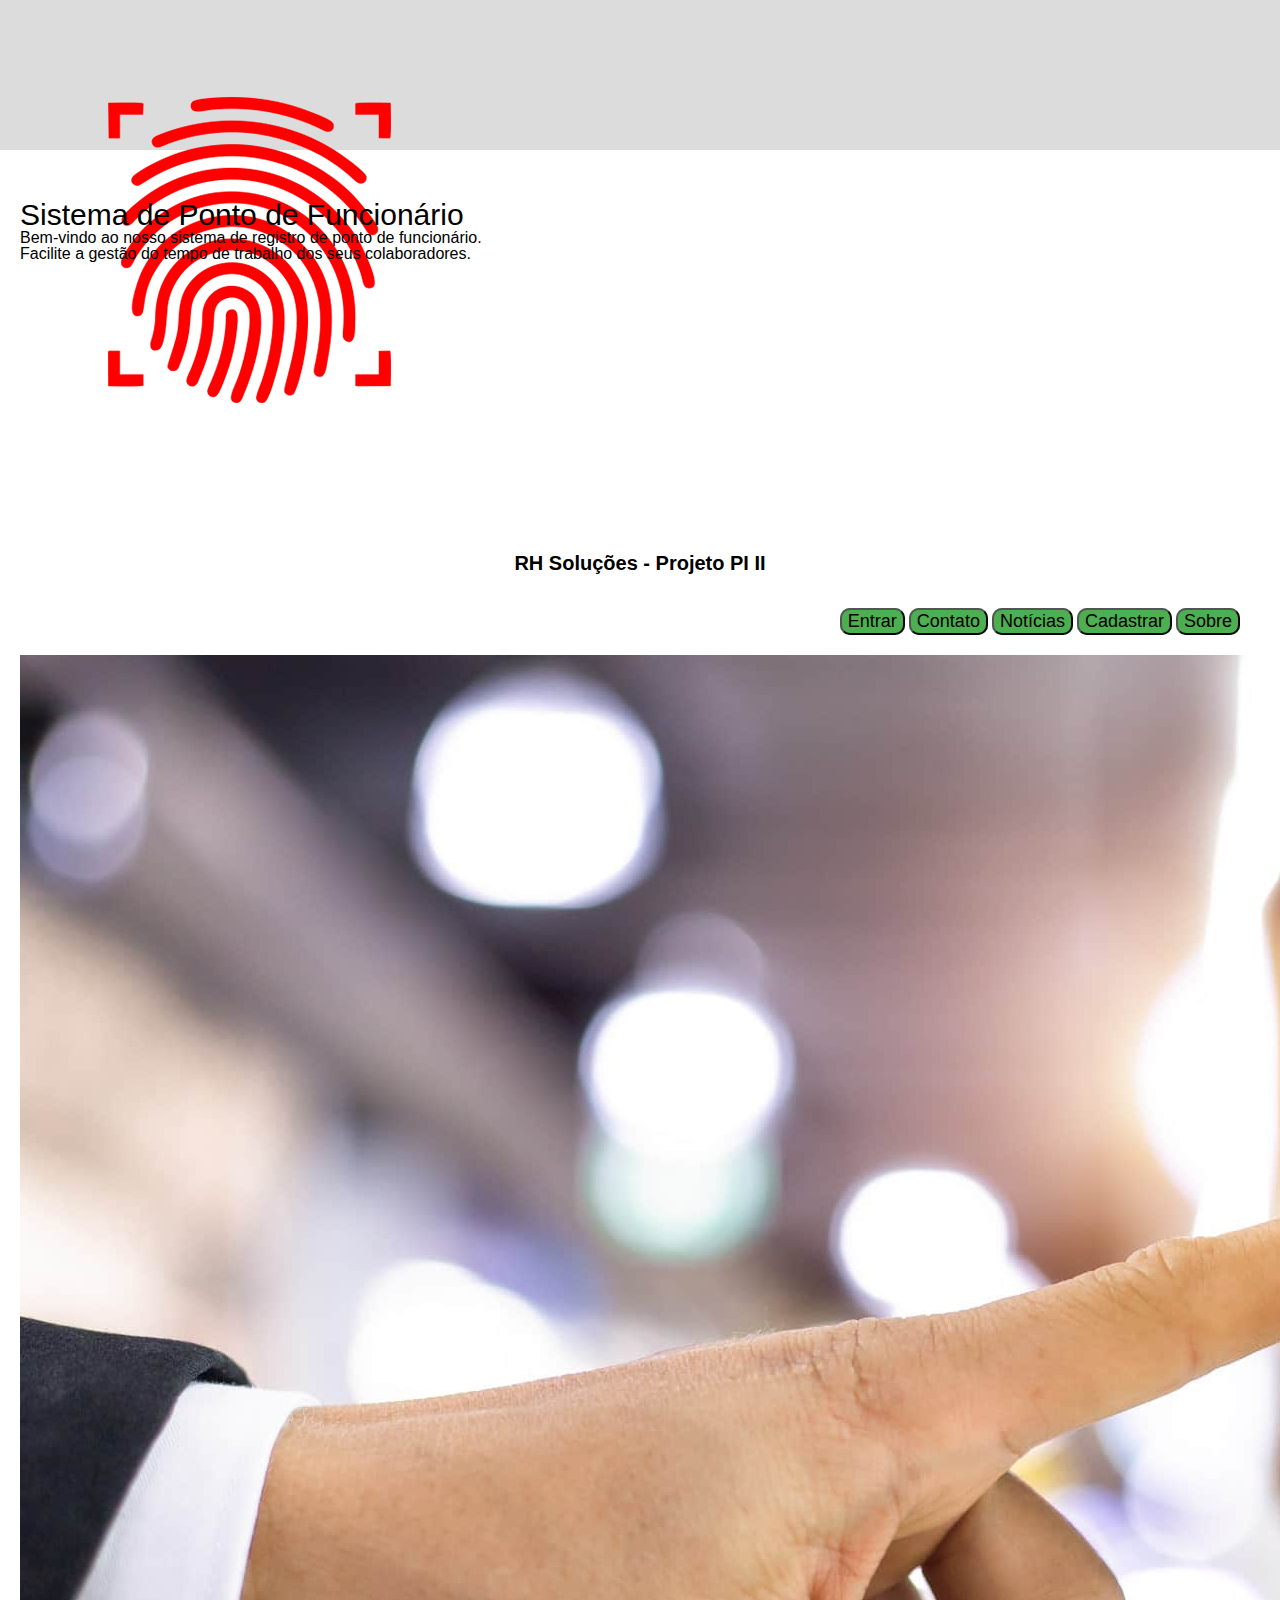
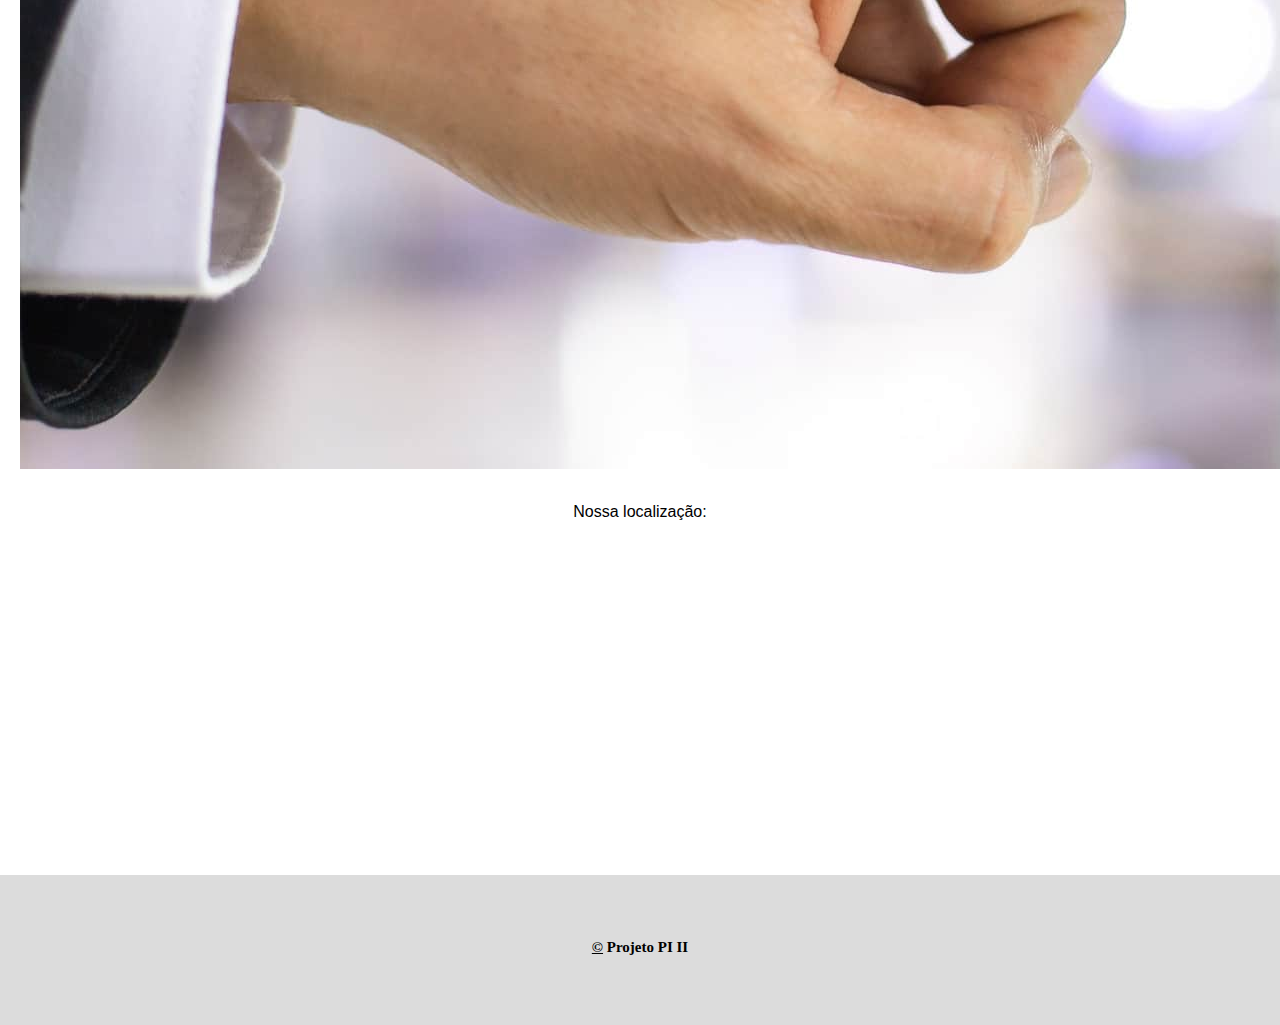
<file: index.html>
<!DOCTYPE html>
<html>
<head>
  <meta charset="UTF-8">

    <meta name="viewport" content="width=device-width">
    <link rel="shortcut icon" href="img\logo3.png">
    <link rel="stylesheet" href="css\reset.css">    
    <link rel="stylesheet" href="css\index.css">
    <link rel="stylesheet" href="css\responsiva.css">
    
  <title>RH Soluções - Projeto PI II</title>
 
</head>
<body>
  <div id="header">
    <img class="logo" src="img\logo3.png">
    <p class="titletop"> RH Soluções - Projeto PI II </p>
  <div class="menu">
     <a href="loginU.php" class="button"><button class="button">Entrar</button></a>
     <a href="contato.html" class="button"><button class="button">Contato</button></a>
     <a href="post\novidades.php" class="button"><button class="button">Notícias</button></a>
     <a href="cadastroUserHome.php" class="button"><button class="button">Cadastrar</button></a>
     <a href="sobre.html" class="button"><button class="button">Sobre</button></a>
  </div>
  
  </div>
  <div class="body">


  <div class="presentation">
        <h1>Sistema de Ponto de Funcionário</h1>
        <p>Bem-vindo ao nosso sistema de registro de ponto de funcionário.</p>
        <p>Facilite a gestão do tempo de trabalho dos seus colaboradores.</p>
        <br><br><br>
        <img id="ponto" src="img/reg-ponto.jpg">
    </div>



<section class="mapa">
              
             <br><br> <p> Nossa localização:</p>

              
              <div class="mapa-conteudo">
                <iframe width="100%" height="300" style="border:0" src="https://maps.google.com/maps?width=700&amp;height=440&amp;hl=en&amp;q=Fernand%C3%B3polis+(%20e%20)&amp;ie=UTF8&amp;t=k&amp;z=17&amp;iwloc=B&amp;output=embed" frameborder="0" scrolling="no" marginheight="0" marginwidth="0"></iframe>

              </div>


          </section>
</div>
<div id="footer"><p id="copy"><a href="admin/login.php" style="color: black">&copy;</a> Projeto PI II </p></div>
</div>
  
</body>
</html>
</file>
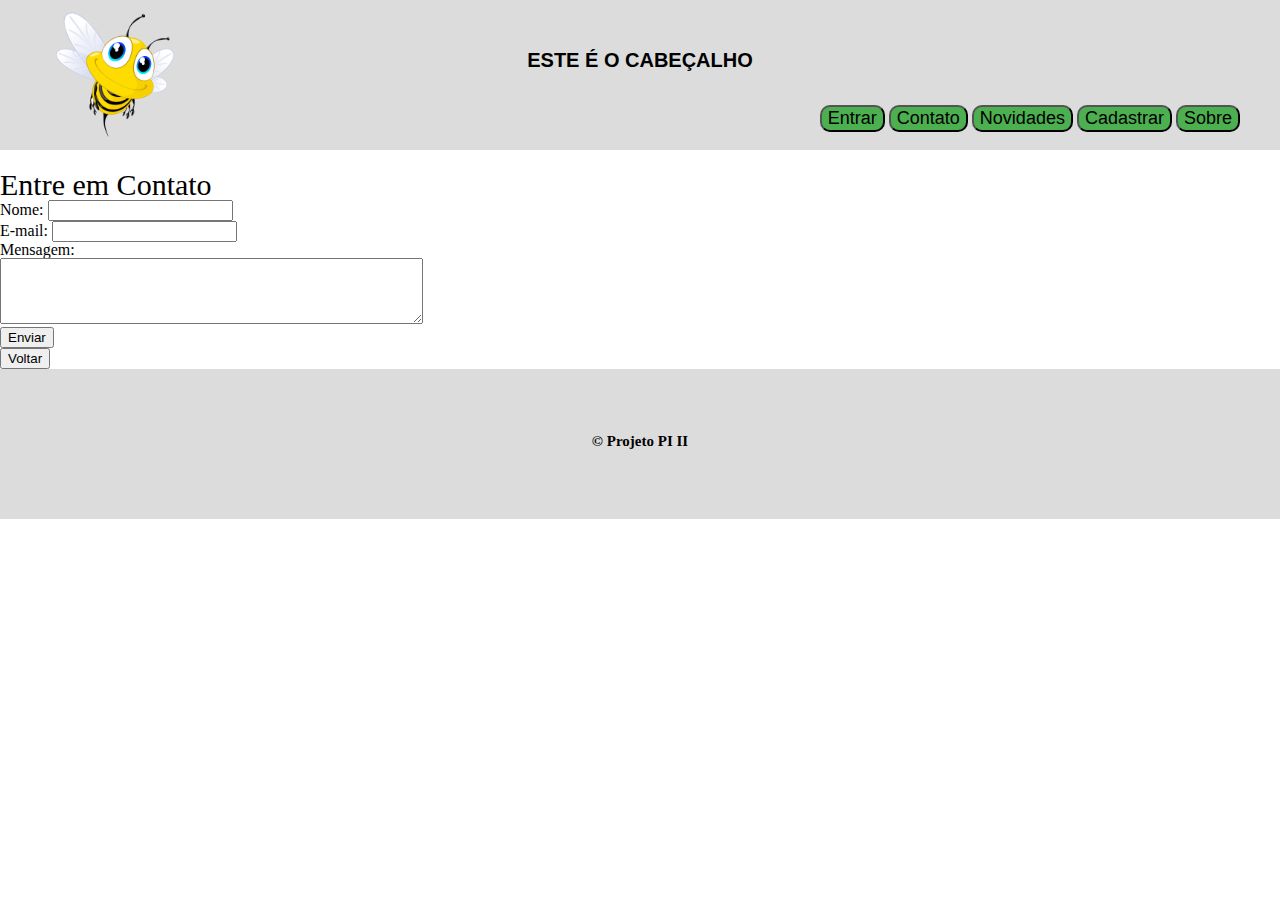
<file: contato.html>
<!DOCTYPE html>
<html>
<head>
    <meta charset="UTF-8">
    <meta name="viewport" content="width=device-width">
    <link rel="stylesheet" href="\css\reset.css">    
    <link rel="stylesheet" href="\css\index.css">
    <link rel="stylesheet" href="\css\responsiva.css">
    <title>Página de Contato</title>
</head>
<body>
    <div id="header">
    <img id="logo" src="img\bee.png">
    <p class="titletop"> ESTE É O CABEÇALHO </p>
  <div class="menu">
    <button class="button"><a href="loginI.php" class="button">Entrar</a></button>
     <button class="button"><a href="contato.html" class="button">Contato</a></button>
     <button class="button"><a href="post\novidades.php" class="button">Novidades</a></button>
     <button class="button"><a href="cadastroUserHome.php" class="button">Cadastrar</a></button>
     <button class="button"><a href="" class="button">Sobre</a></button>
  </div>
    <h1>Entre em Contato</h1>
    <form action="enviar_contato.php" method="post">
        <label for="nome">Nome:</label>
        <input type="text" id="nome" name="nome" required><br>

        <label for="email">E-mail:</label>
        <input type="email" id="email" name="email" required><br>

        <label for="mensagem">Mensagem:</label><br>
        <textarea id="mensagem" name="mensagem" rows="4" cols="50" required></textarea><br>

        <input type="submit" value="Enviar">
    </form>
<a id="back" href="index.html"><button type="button" name="voltar">Voltar</button></a>

<div id="footer"><p id="copy">&copy; Projeto PI II </p></div>
</div>
</body>
</html>
</file>
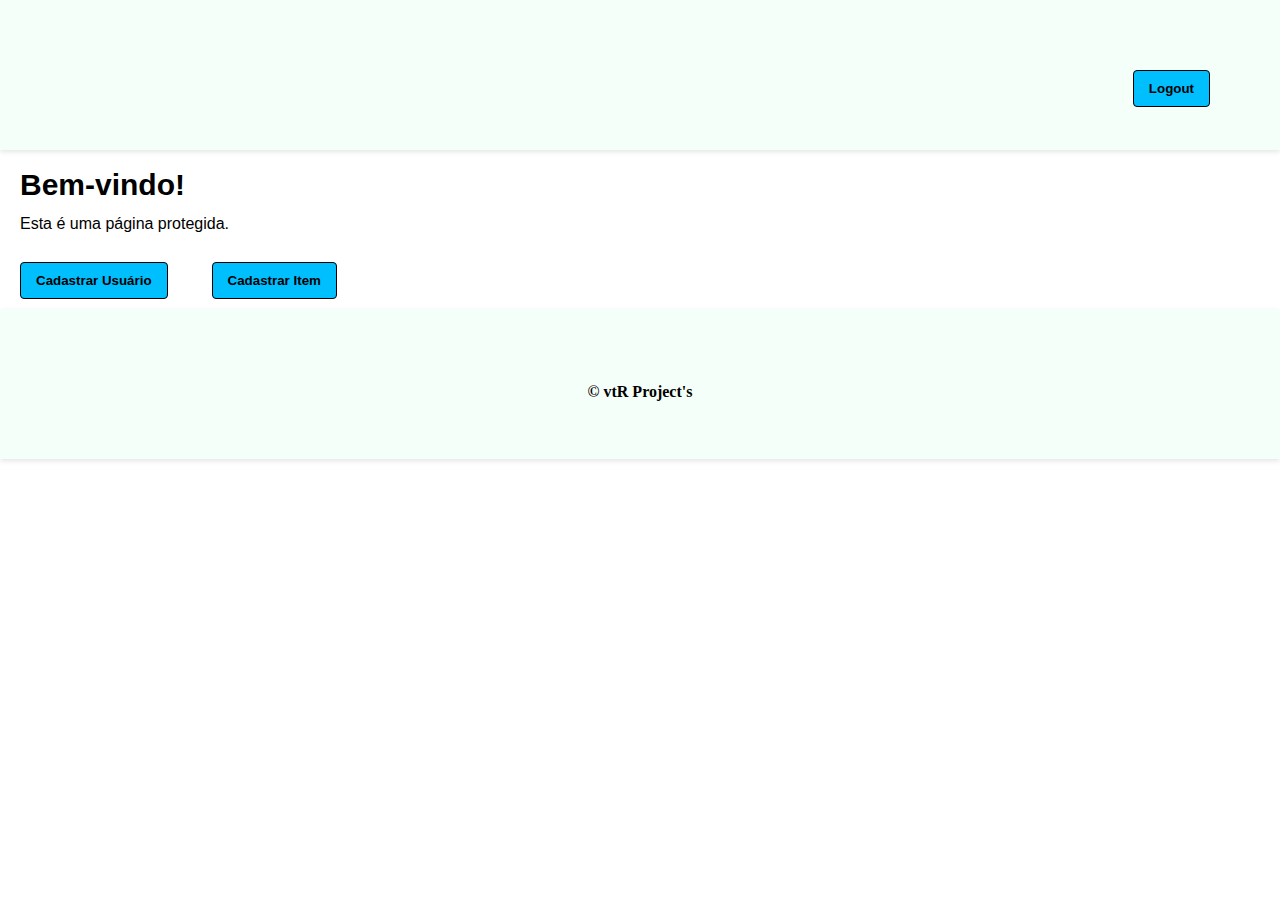
<file: painel.html>
<!DOCTYPE html>
        
        
    <html>

    <head>
        <meta charset="UTF-8">
        <meta name="viewport" content="width=device-width">
    <link rel="stylesheet" href="\css\reset.css">
        <link rel="stylesheet" href="\css\painel.css">
        <title>Página Protegida</title>
    </head>
    <body>
            <div id="header">
                <div class="botao-log">
                    <form action="logout.php" method="post">
                     <input type="submit" value="Logout" onclick="mostrarMensagem()">

                     <script>
                     function mostrarMensagem() {
                     alert('Logout realizado com sucesso!');
                     return false;
                      }
                     </script>
                    </form>
                </div>
            </div>

            
        <div class="body">

        <h2>Bem-vindo!</h2><br>
        <p>Esta é uma página protegida.</p>
        </div>
        <a href="cadastroUser.php"><button type="submit">Cadastrar Usuário</button></a>
        <a href="cadastroItem.php"><button type="submit">Cadastrar Item</button></a>

          <div id="footer"><p id="copy">&copy; vtR Project's </p></div>

    </body>

    </html>
</file>
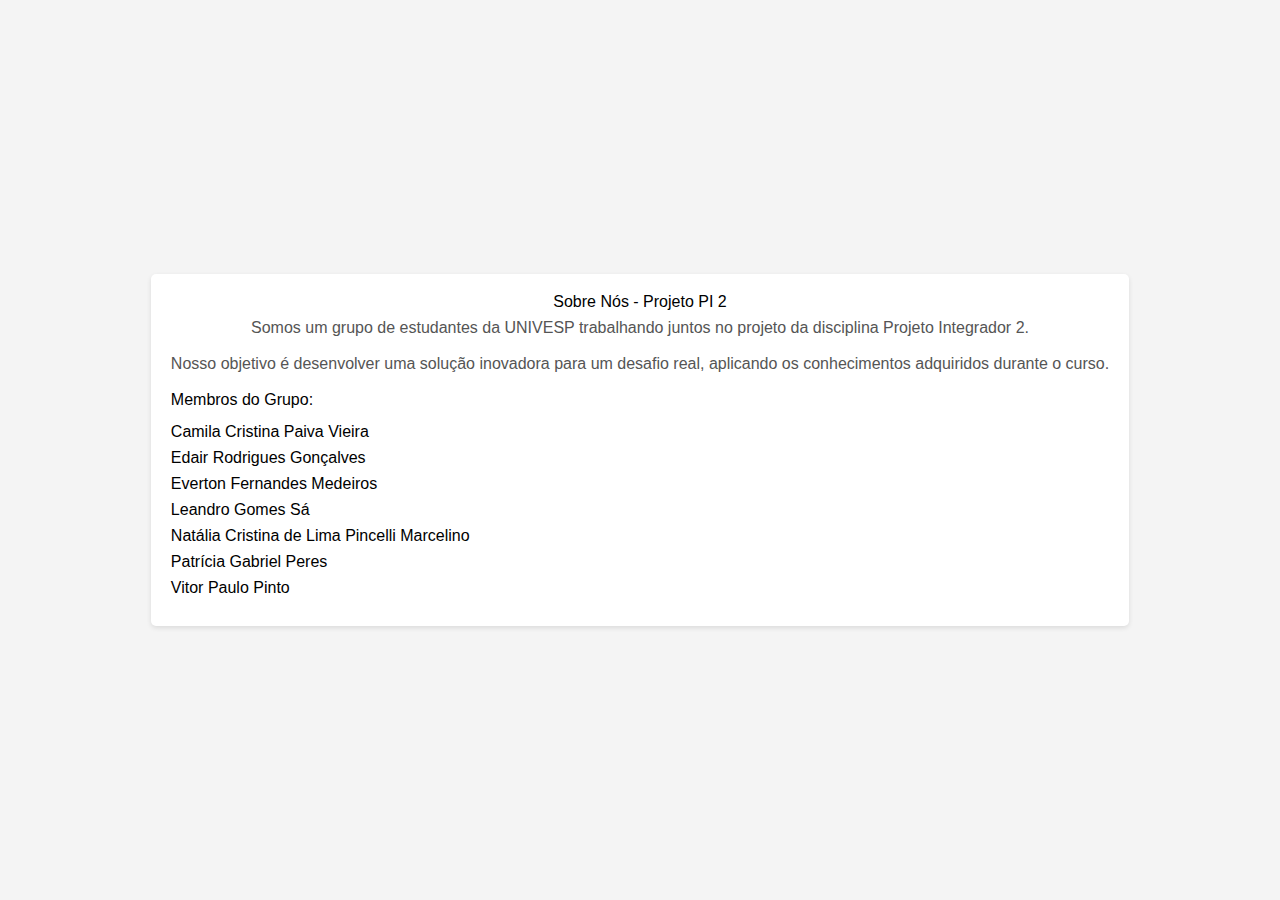
<file: sobre.html>
<!DOCTYPE html>
<html lang="pt-br">
<head>
    <meta charset="UTF-8">
    <meta name="viewport" content="width=device-width, initial-scale=1.0">
    <meta name="viewport" content="width=device-width">
    <link rel="shortcut icon" href="img\logo3.png">
    <link rel="stylesheet" href="css\reset.css">    
    <link rel="stylesheet" href="css\sobre.css">
    <link rel="stylesheet" href="css\responsiva.css">
    <title>Sobre Nós - Projeto PI 2</title>
    
    
</head>
<body>
    <div class="container">
        <h1>Sobre Nós - Projeto PI 2</h1>
        <p>Somos um grupo de estudantes da UNIVESP trabalhando juntos no projeto da disciplina Projeto Integrador 2.</p>
        <p>Nosso objetivo é desenvolver uma solução inovadora para um desafio real, aplicando os conhecimentos adquiridos durante o curso.</p>
        <div class="membros">
            <h2>Membros do Grupo:</h2><br>
            <div class="membro">Camila Cristina Paiva Vieira </div>
            <div class="membro">Edair Rodrigues Gonçalves </div>
            <div class="membro">Everton Fernandes Medeiros </div>            
            <div class="membro">Leandro Gomes Sá </div>
            <div class="membro">Natália Cristina de Lima Pincelli Marcelino </div>
            <div class="membro">Patrícia Gabriel Peres </div>            
            <div class="membro">Vitor Paulo Pinto</div>
            
        </div>
    </div>
</body>
</html>
</file>
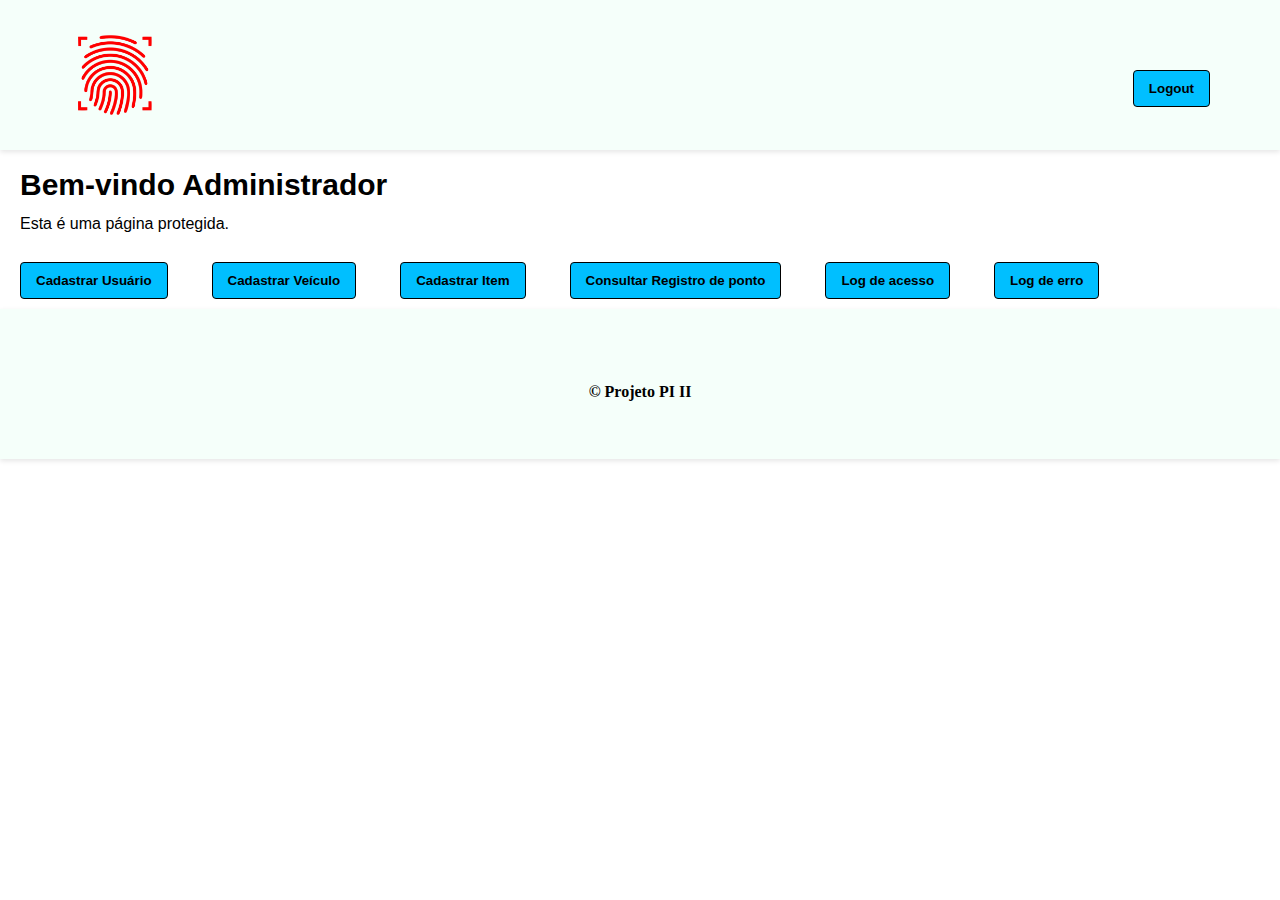
<file: admin/painel.html>
<!DOCTYPE html>
        
        
    <html>

    <head>
        <meta charset="UTF-8">
        <meta name="viewport" content="width=device-width">
        <link rel="stylesheet" href="..\css\reset.css">
        <link rel="stylesheet" href="..\css\painel.css">
        <link rel="stylesheet" href="..\css\responsiva.css">
        <title>Página Protegida</title>
    </head>
    <body>
            <div id="header">
              <img class="logo" src="..\img\logo3.png">
                <div class="botao-log">
                    <form action="logout.php" method="post">
                     <input type="submit" value="Logout" onclick="mostrarMensagem()">

                     <script>
                     function mostrarMensagem() {
                     alert('Logout realizado com sucesso!');
                     return false;
                      }
                     </script>
                    </form>
                </div>
            </div>

            
        <div class="body">

        <h2>Bem-vindo Administrador</h2><br>
        <p>Esta é uma página protegida.</p>
        </div>
        <a href="cadastroUser.php"><button type="submit">Cadastrar Usuário</button></a>
        <a href="cadastroCarro.php"><button type="submit">Cadastrar Veículo</button></a>
        <a href="cadastroItem.php"><button type="submit">Cadastrar Item</button></a>
        <a href="listaregistroponto.php"><button type="submit">Consultar Registro de ponto</button></a>
        <a href="logaccess.php"><button type="submit">Log de acesso</button></a>
        <a href="logerro.php"><button type="submit">Log de erro</button></a>

          <div id="footer"><p id="copy">&copy; Projeto PI II  </p></div>

    </body>

    </html>
</file>
